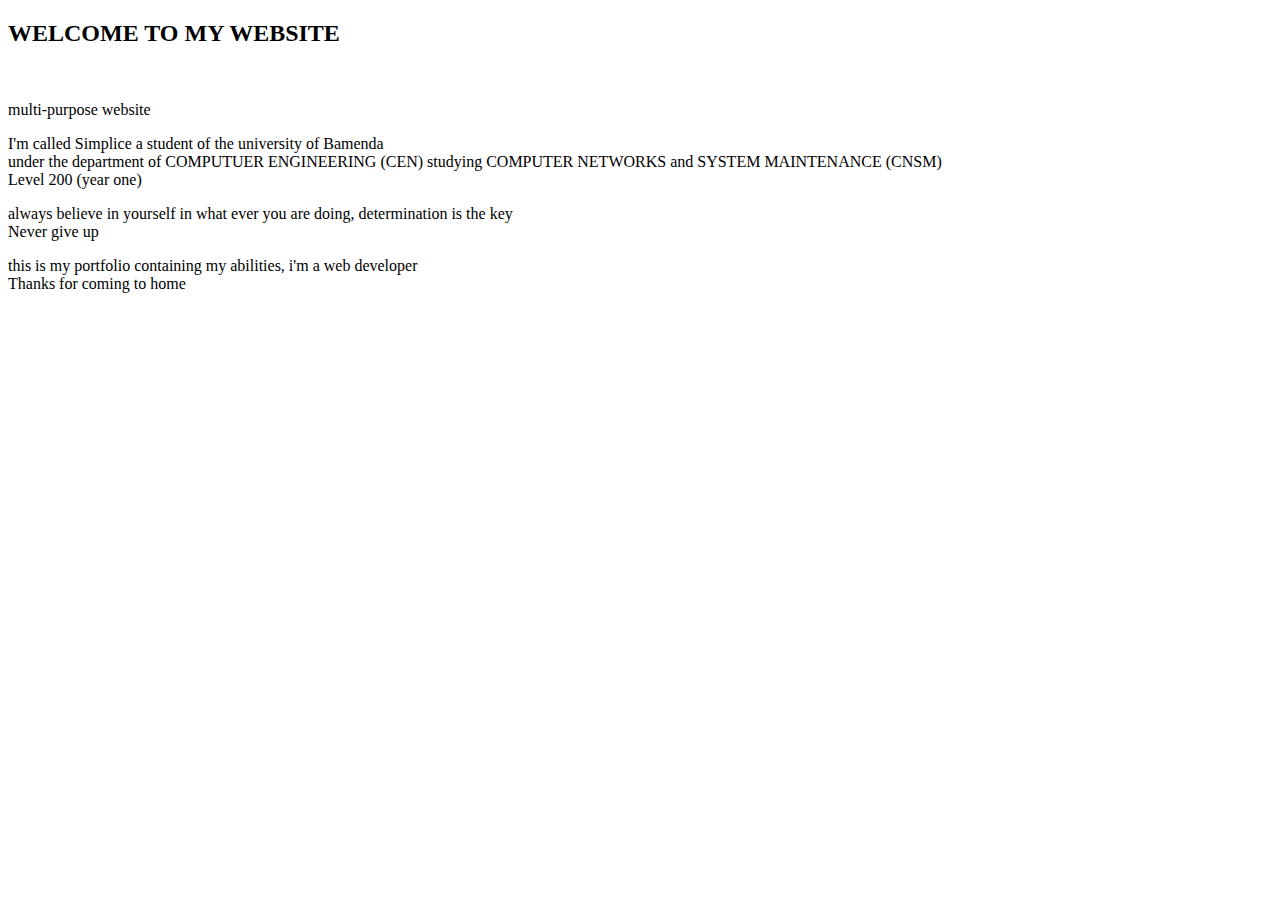
<file: about.html>
<!DOCTYPE html>
<html lang="en">
<head>
    <meta charset="UTF-8">
    <meta name="viewport" content="width=device-width, initial-scale=1.0">
    <title>Document</title>
</head>
<body>
    <header>
    <h2>WELCOME TO MY WEBSITE</h2><br>
    <p>multi-purpose website</p>
    <div>
        <div class="me">
            I'm called Simplice a student of the university of Bamenda<br>under the department of COMPUTUER ENGINEERING (CEN) studying COMPUTER NETWORKS and SYSTEM MAINTENANCE (CNSM)<BR>Level 200 (year one) 
                <p>always believe in yourself in what ever you are doing, determination is the key<br>Never give up</p>
                <P>this is my portfolio containing my abilities, i'm a web developer<br>Thanks for coming to home</P>
        </div>
    </div>
</header>   
</body>
</html>
</file>
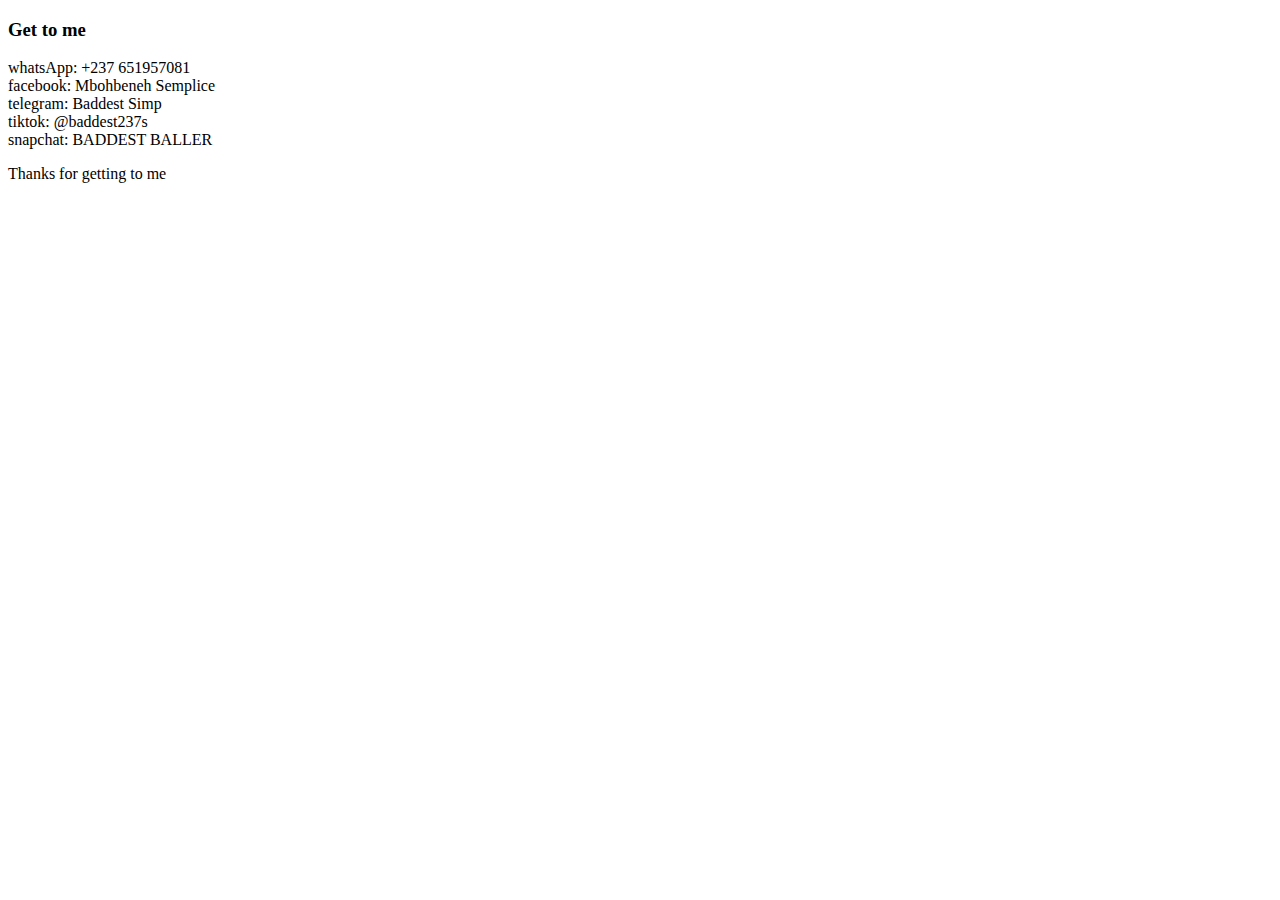
<file: contact.html>
<!DOCTYPE html>
<html lang="en">
<head>
    <meta charset="UTF-8">
    <meta name="viewport" content="width=device-width, initial-scale=1.0">
    <title>Document</title>
</head>
<body>
    <h3>Get to me</h3>
    <p>whatsApp: +237 651957081<br>facebook: Mbohbeneh Semplice<br>telegram: Baddest Simp<br>tiktok: @baddest237s<br>snapchat: BADDEST BALLER</p>
    Thanks for getting to me
</body>
</html>
</file>
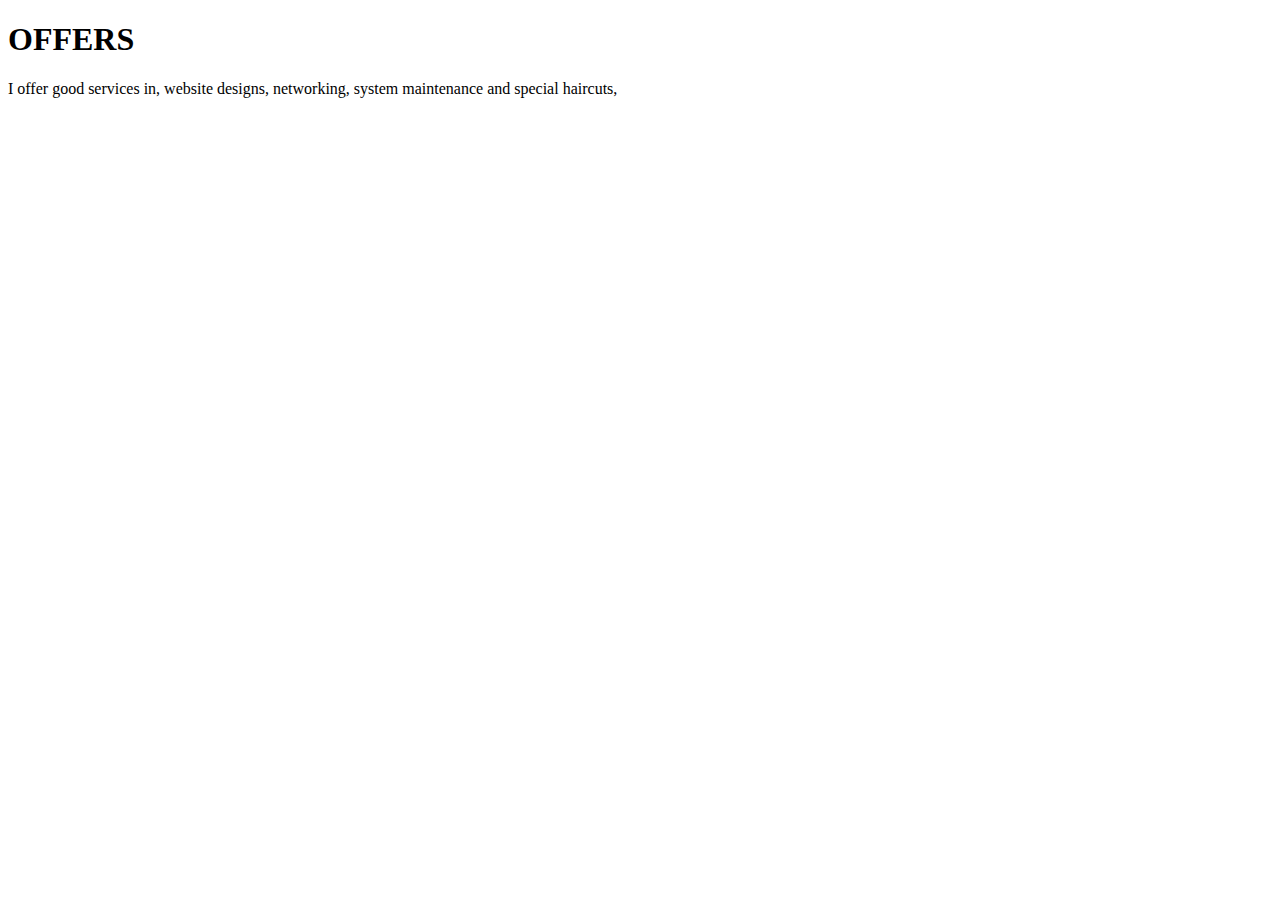
<file: services.html>
<!DOCTYPE html>
<html lang="en">
<head>
    <meta charset="UTF-8">
    <meta name="viewport" content="width=device-width, initial-scale=1.0">
    <title>Document</title>
</head>
<body>
    <h1>OFFERS</h1>
    <P>I offer good services in, website designs, networking, system maintenance and special haircuts,  </P>
</body>
</html>
</file>
